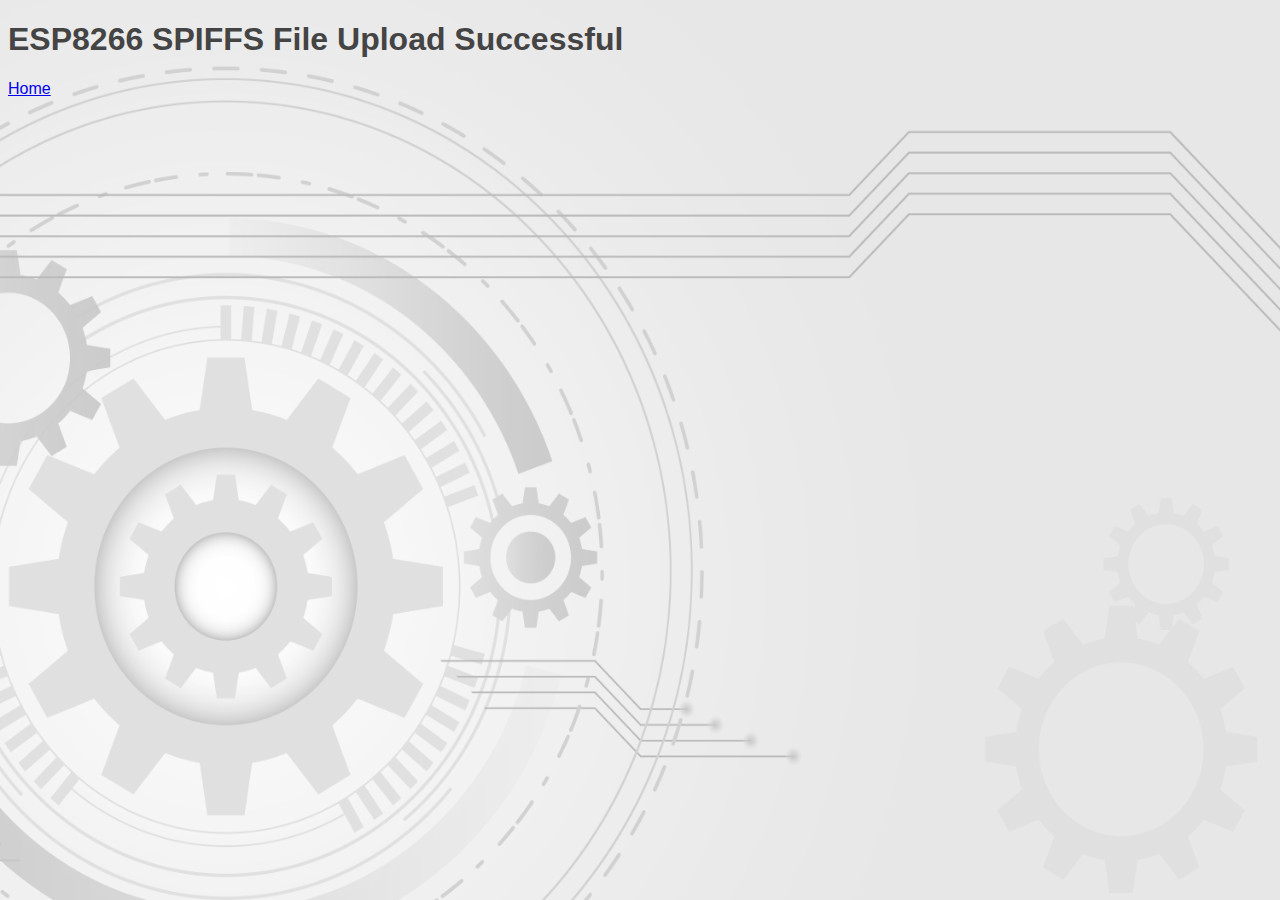
<file: esp_code/data/success.html>
<!DOCTYPE html>
<html>

<head>
    <title>ESP8266 SPIFFS File Upload Successful</title>
    <link rel="stylesheet" type="text/css" href="main.css">
</head>

<body>
    <h1>ESP8266 SPIFFS File Upload Successful</h1>
    <p><a href="/">Home</a></p>
</body>

</html>
</file>
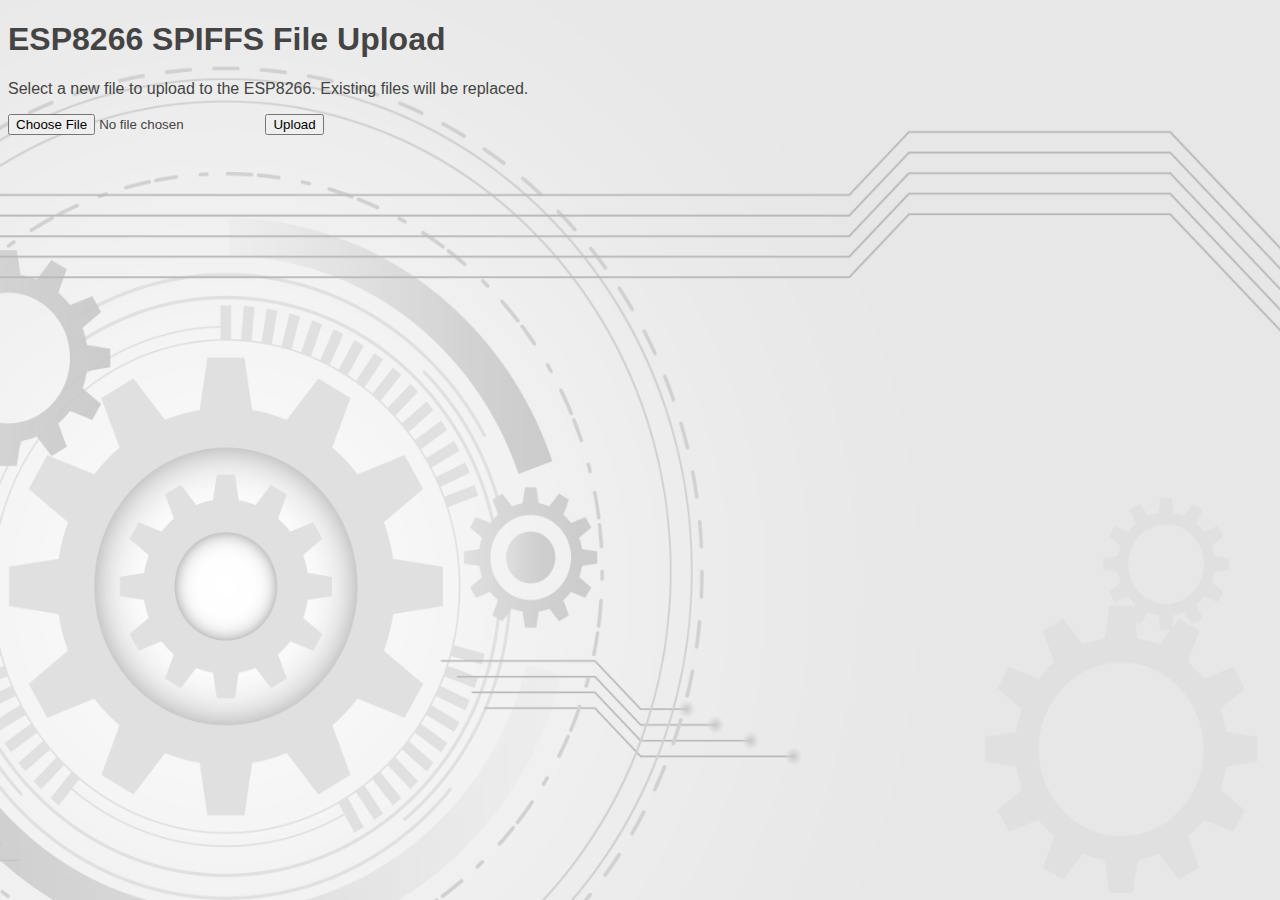
<file: esp_code/data/upload.html>
<!DOCTYPE html>
<html>

<head>
    <title>ESP8266 SPIFFS File Upload</title>
    <link rel="stylesheet" type="text/css" href="main.css">
</head>

<body>
    <h1>ESP8266 SPIFFS File Upload</h1>
    <p>Select a new file to upload to the ESP8266. Existing files will be replaced.</p>
    <form method="POST" enctype="multipart/form-data">
        <input type="file" name="data">
        <input class="button" type="submit" value="Upload">
    </form>
</body>

</html>
</file>
<file: esp_code/data/main.css>
body {
    font-family: sans-serif;
    color: #444;
    background-image: url('background_2.jpg'); 
    background-repeat: no-repeat;
    background-attachment: fixed;
    background-size: 100% 100%;
    
}
header {
    background-color: #0b112b;
    color: #fff; 
    text-align: center; 
    padding: 0 0; 

}

.logo {
    display: inline-block; 
    overflow: hidden;
}

.logo img {
    width: 300px; 
    height: auto; 
    display: block; 
    margin: 0 auto; 
}

.graph {
    position: fixed; 
    top: 200px; 
    right: 100px; 
}

.graph img {
    width: 400px; 
    height: auto; 
}


.gripper {
  position: fixed; 
  top: 300px; 
  left: 600px; 
}

.gripper img {
  width: 150px; 
  height: auto; 
}

.dot {
    width: 10px;
    height: 10px;
    background-color: red;
    border-radius: 50%;
    position: absolute;
}

.container {
    text-align: center;
    position: fixed; 
    top: 300px; 
    left: 400px; 
}

.left-btn {
    display: block;
    width: 150px;
    height: 40px;
    margin-top: 10px; 
    margin-bottom: 10px;
    background-color: #4CAF50;
    color: white;
    border: none;
    border-radius: 4px;
    cursor: pointer;
    font-size: 16px;
    transition: background-color 0.3s;
}

.left-btn:hover {
    background-color: #45a049;
}

.chat-container {
    width: 300px;
    margin: 50px auto;
    background-color: rgba(255, 255, 255, 0.5);
    border-radius: 10px;
    overflow: hidden;
    box-shadow: 0 4px 8px rgba(0, 0, 0, 0.1);
    margin-left: 20px; 
  }
  .chat {
    padding: 20px;
    overflow-y: auto;
    height: 525px;
    scrollbar-width: thin;
  }
  .message {
    margin-bottom: 10px;
  }
  .message .sender {
    font-weight: bold;
  }
  .message .text {
    margin-top: 5px;
    padding: 8px;
    border-radius: 5px;
    background-color: rgba(0, 0, 0, 0.1);
  }
  .input {
    padding: 10px;
    border-top: 1px solid rgba(0, 0, 0, 0.1);
  }
  .input input[type="text"] {
    width: calc(100% - 20px);
    padding: 8px;
    border: none;
    border-radius: 5px;
    outline: none;
  }
  .input button {
    padding: 8px 15px;
    border: none;
    border-radius: 5px;
    background-color: #007bff;
    color: #fff;
    cursor: pointer;
    outline: none;
  }
  .input button:hover {
    background-color: #0056b3;
  }

  input[type=range][orient=vertical] {
    appearance: slider-vertical;
    width: 8px;
    height: 400px;
    padding: 0 5px;
}


.dial {
  width: 100px;
  height: 100px;
  border: 1px solid black;
  border-radius: 50%;
  background-color: #969696;
  position: fixed; 
  top: 300px; 
  left: 600px; 
}

.dial-handle {
  width: 10px;
  height: 500px;
  background-color: #333;
  position: absolute;
  top: 50%;
  left: 50%;
  transform-origin: 50% 100%;
  transform: translateX(-50%) rotate(0deg);
  border-radius: 10px;
}

.dial-handle:after {
  content: '';
  width: 10px;
  height: 10px;
  background-color: #333;
  position: absolute;
  transform: translateX(-50%);
  border-radius: 50%;
}

.dial:hover .dial-handle {
  background-color: #555;
  cursor: pointer;
}
</file>
